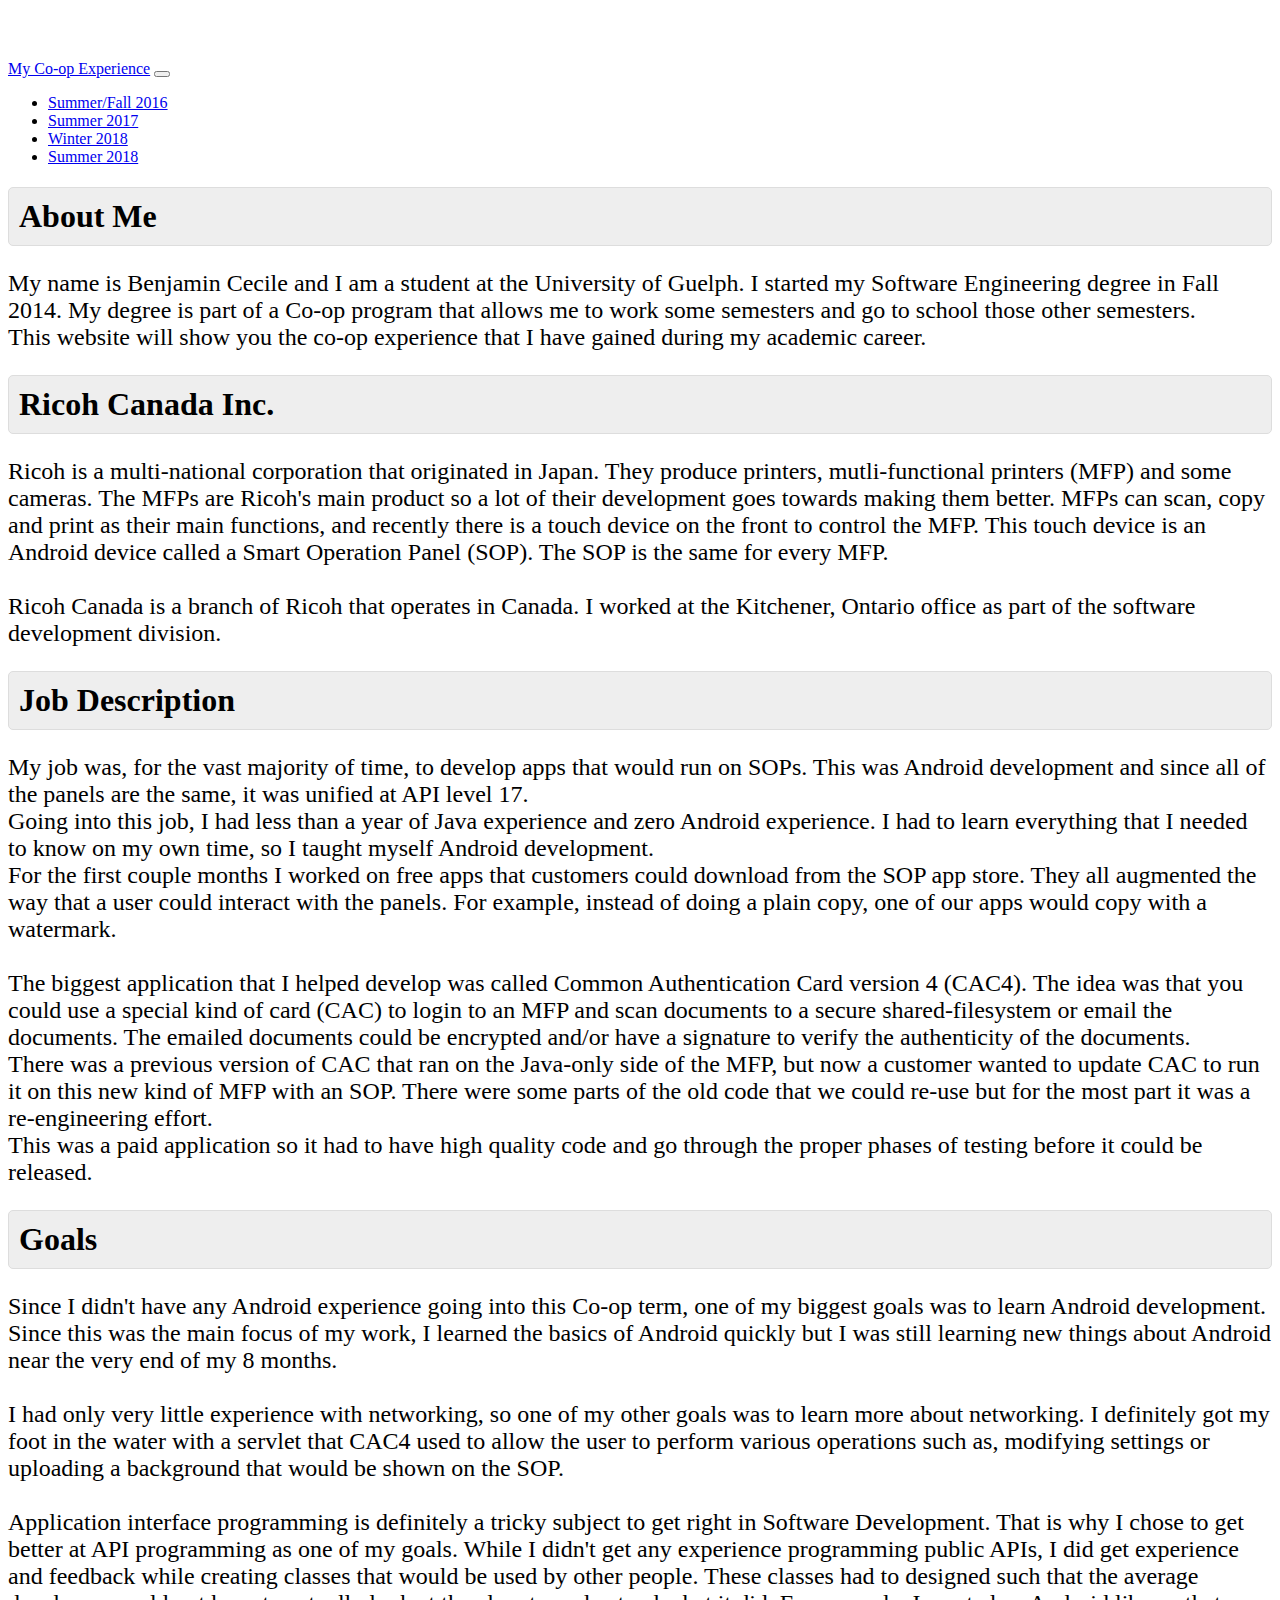
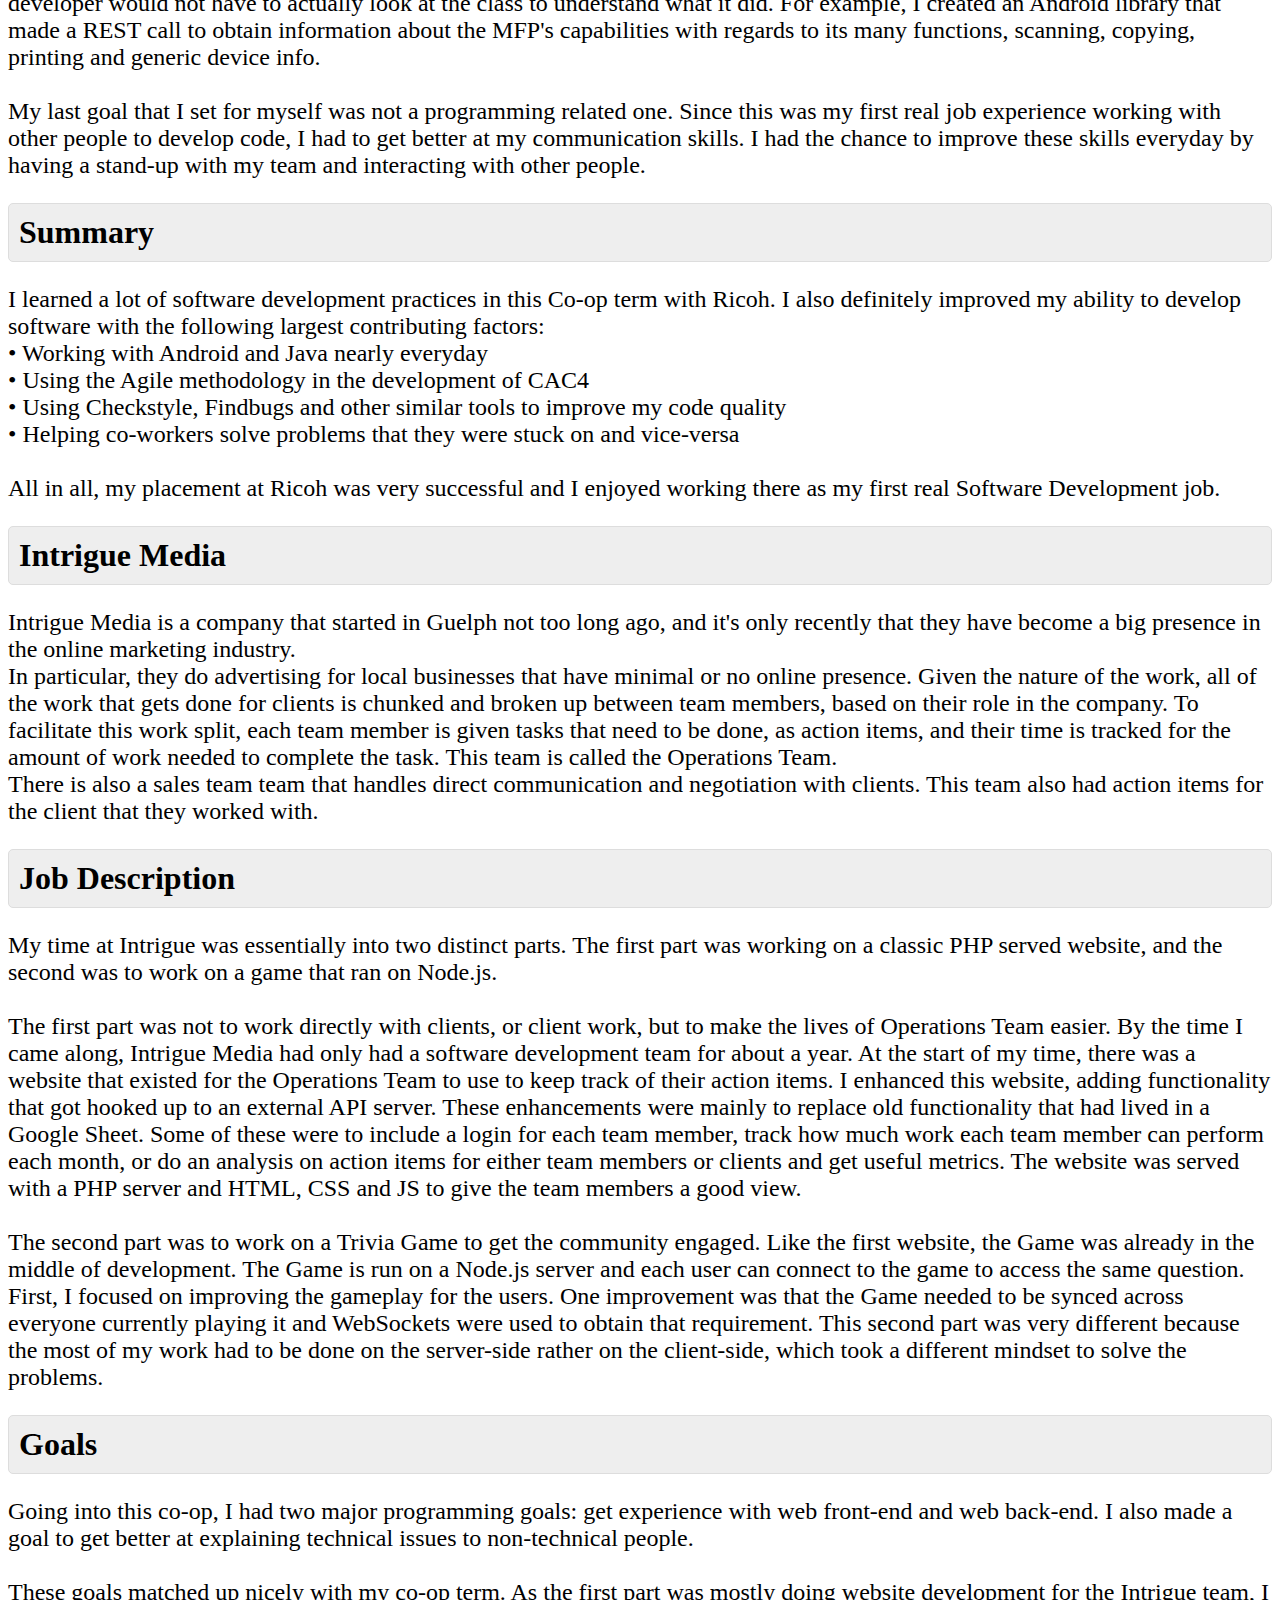
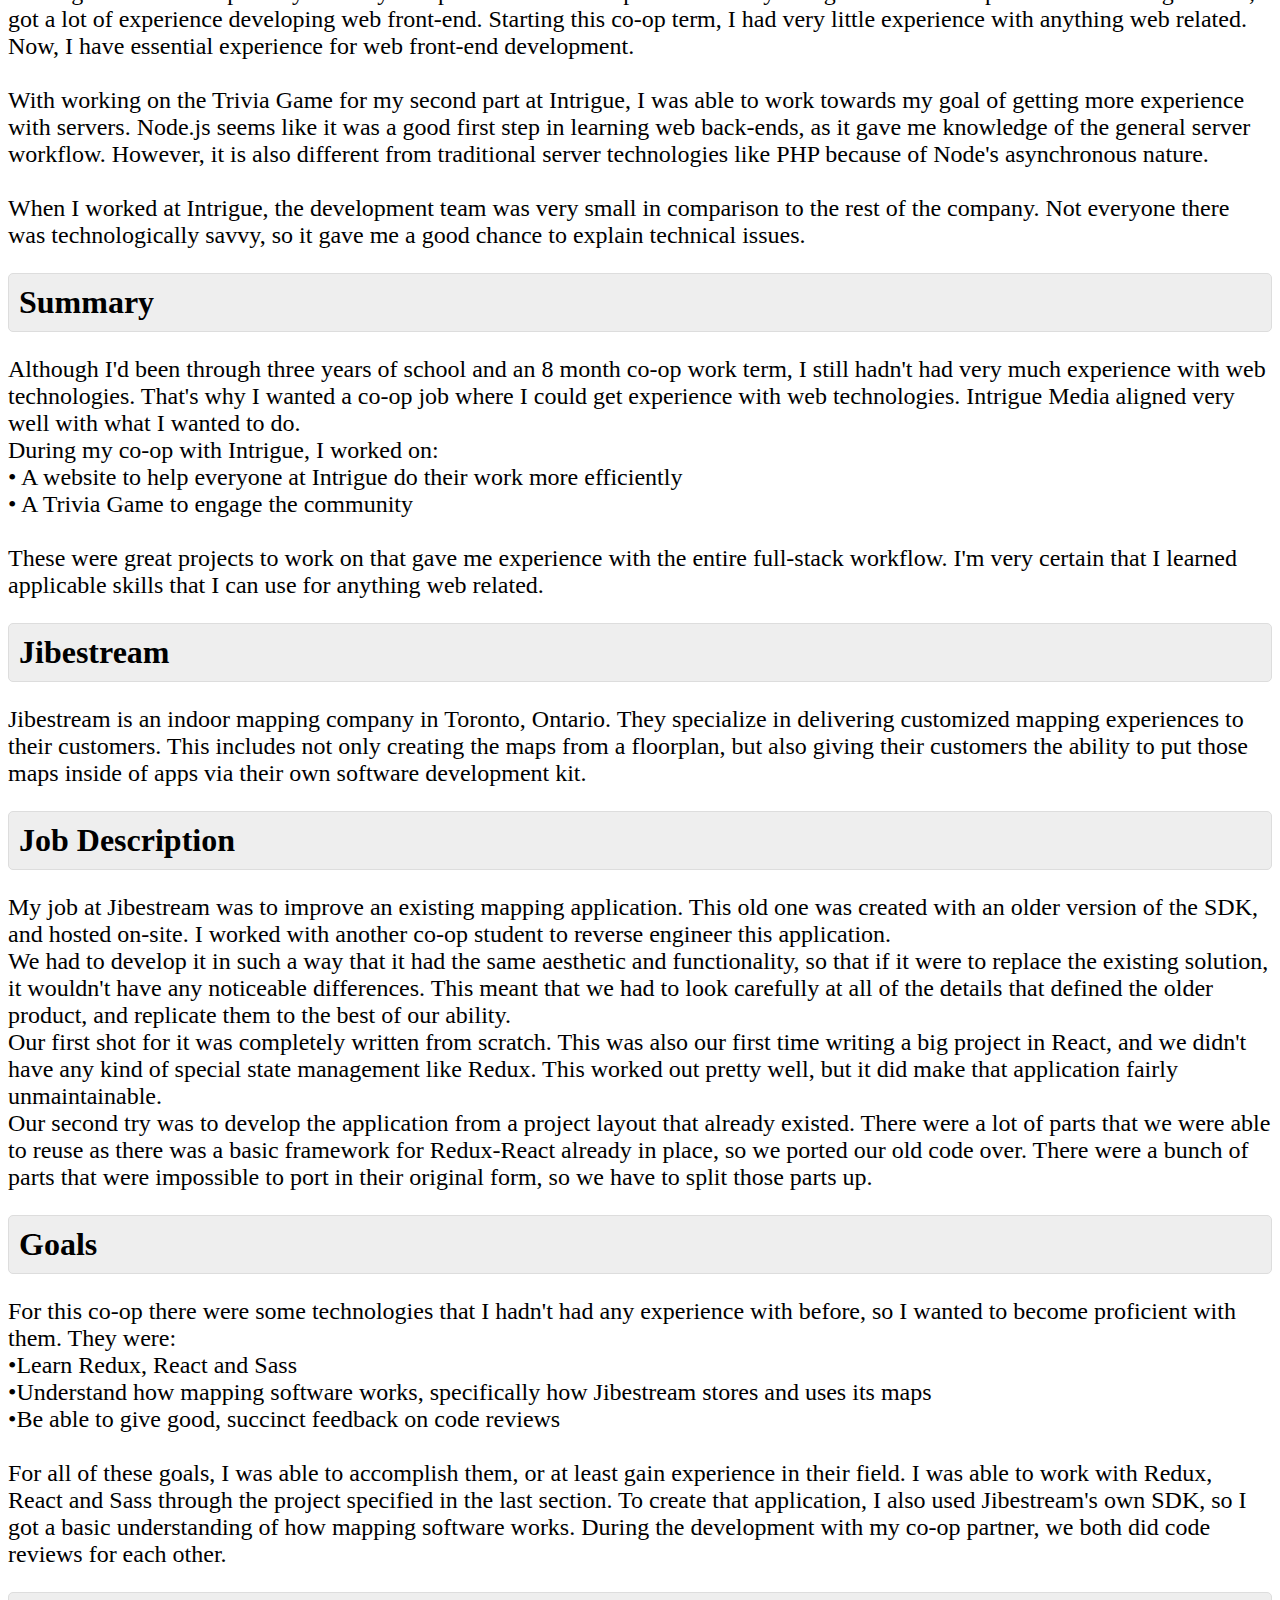
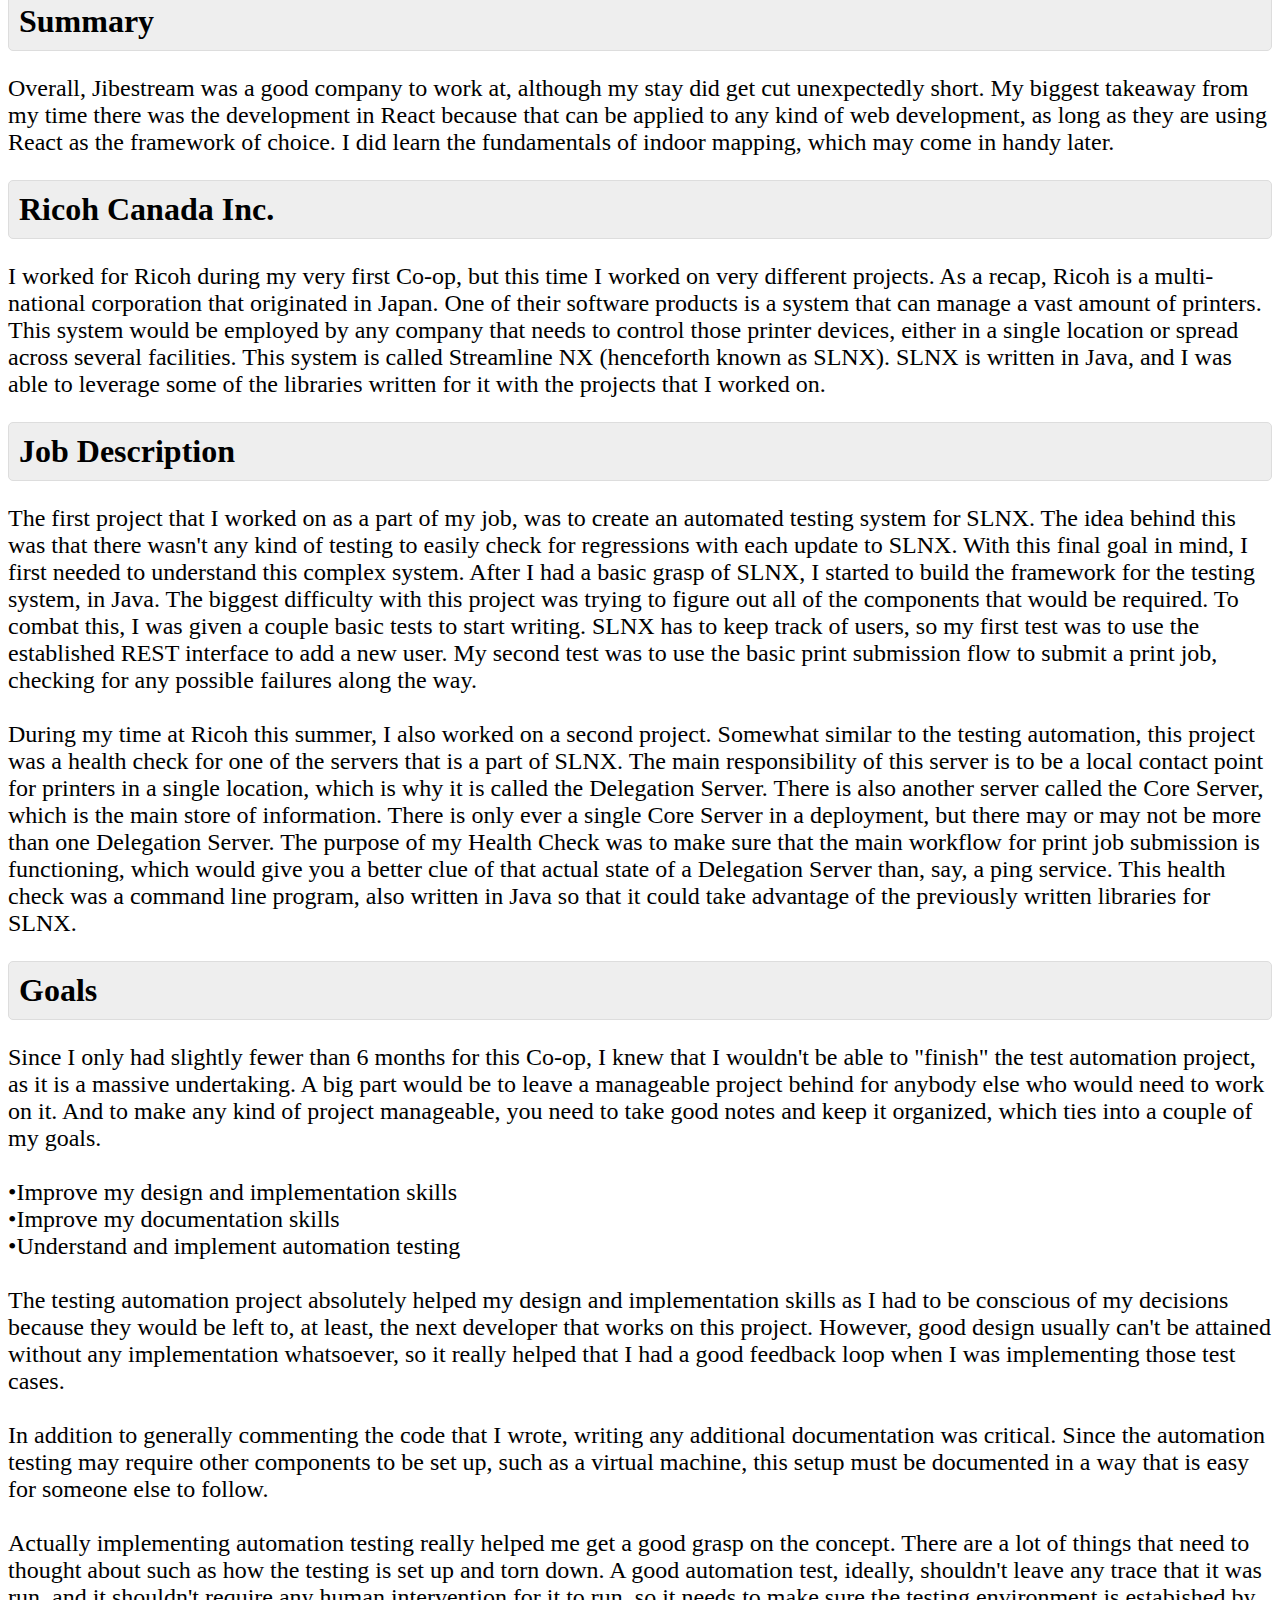
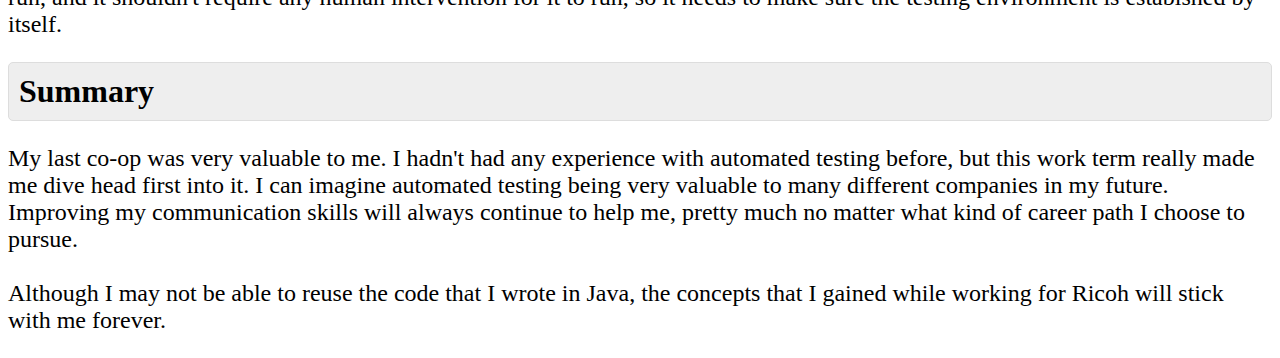
<file: GuelphCo-op/index.html>
<!DOCTYPE html>
<html lang="en">
    <head>
        <meta charset="utf-8">
        <meta http-equiv="X-UA-Compatible" content="IE=edge">
        <meta name="viewport" content="width=device-width, initial-scale=1">
        <title>Benjamin Cecile</title>
        <!-- Bootstrap CSS -->
        <link rel="stylesheet"
            href="https://maxcdn.bootstrapcdn.com/bootstrap/4.0.0-beta/css/bootstrap.min.css"
            integrity="sha384-/Y6pD6FV/Vv2HJnA6t+vslU6fwYXjCFtcEpHbNJ0lyAFsXTsjBbfaDjzALeQsN6M"
            crossorigin="anonymous">
        <!-- Load my own css file for custom appearance -->
        <link rel="stylesheet" href="./style.css">
    </head>
    <body>
        <nav class="navbar navbar-expand-md navbar-light bg-light fixed-top"
        onclick="checkNavigation(event)">
        <div class="container">
            <a class="navbar-brand" href="#">My Co-op Experience</a>
                <button class="navbar-toggler" type="button" data-toggle="collapse"
                data-target="#navbar" aria-controls="navbarSupportedContent" aria-expanded="false"
                aria-label="Toggle navigation">
                    <span class="navbar-toggler-icon"></span>
                </button>
                <div id="navbar" class="navbar-collapse collapse">
                    <ul class="navbar-nav">
                        <li class="nav-item" id="sf16Nav">
                            <a class="nav-link" href="#SF16">Summer/Fall 2016</a>
                        </li>
                        <li class="nav-item" id="s17Nav">
                            <a class="nav-link" href="#S17">Summer 2017</a>
                        </li>
                        <li class="nav-item" id="w18Nav">
                            <a class="nav-link" href="#W18">Winter 2018</a>
                        </li>
                        <li class="nav-item" id="s18Nav">
                            <a class="nav-link" href="#S18">Summer 2018</a>
                        </li>
                    </ul>
                </div>
            </div>
        </nav>
        <div class="container">
            <div id="mainPage">
                <h1 id="aboutMe">About Me</h1>
                <p id="aboutMeContent">
                    My name is Benjamin Cecile and I am a student at the University of Guelph. I
                    started my Software Engineering degree in Fall 2014. My degree is part of a
                    Co-op program that allows me to work some semesters and go to school those other
                    semesters.
                    <br>
                    This website will show you the co-op experience that I have gained during my
                    academic career.
                </p>
            </div>
            <div id="sf16">
                <h1 id="ricoh">Ricoh Canada Inc.</h1>
                <p id="ricohContent">
                    Ricoh is a multi-national corporation that originated in Japan. They produce
                    printers, mutli-functional printers (MFP) and some cameras. The MFPs are Ricoh's
                    main product so a lot of their development goes towards making them better. MFPs
                    can scan, copy and print as their main functions, and recently there is a touch
                    device on the front to control the MFP. This touch device is an Android device
                    called a Smart Operation Panel (SOP). The SOP is the same for every MFP.
                    <br>
                    <br>
                    Ricoh Canada is a branch of Ricoh that operates in Canada. I worked at the
                    Kitchener, Ontario office as part of the software development division.
                </p>
                <h1 id="ricohJob">Job Description</h1>
                <p id="ricohJobContent">
                    My job was, for the vast majority of time, to develop apps that would run on
                    SOPs. This was Android development and since all of the panels are the same, it
                    was unified at API level 17.
                    <br>
                    Going into this job, I had less than a year of Java experience and zero Android
                    experience. I had to learn everything that I needed to know on my own time, so I
                    taught myself Android development.
                    <br>
                    For the first couple months I worked on free apps that customers could download
                    from the SOP app store. They all augmented the way that a user could interact
                    with the panels. For example, instead of doing a plain copy, one of our apps
                    would copy with a watermark.
                    <br>
                    <br>
                    The biggest application that I helped develop was called Common Authentication
                    Card version 4 (CAC4). The idea was that you could use a special kind of card
                    (CAC) to login to an MFP and scan documents to a secure shared-filesystem
                    or email the documents. The emailed documents could be encrypted and/or have
                    a signature to verify the authenticity of the documents.
                    <br>
                    There was a previous version of CAC that ran on the Java-only side of the MFP,
                    but now a customer wanted to update CAC to run it on this new kind of MFP with
                    an SOP. There were some parts of the old code that we could re-use but for the
                    most part it was a re-engineering effort.
                    <br>
                    This was a paid application so it had to have high quality code and go through
                    the proper phases of testing before it could be released.
                </p>
                <h1 id="ricohGoals">Goals</h1>
                <p id="ricohGoalsContent">
                    Since I didn't have any Android experience going into this Co-op term, one of my
                    biggest goals was to learn Android development. Since this was the main focus
                    of my work, I learned the basics of Android quickly but I was still learning new
                    things about Android near the very end of my 8 months.
                    <br>
                    <br>
                    I had only very little experience with networking, so one of my other goals was
                    to learn more about networking. I definitely got my foot in the water with a
                    servlet that CAC4 used to allow the user to perform various operations such as,
                    modifying settings or uploading a background that would be shown on the SOP.
                    <br>
                    <br>
                    Application interface programming is definitely a tricky subject to get right
                    in Software Development. That is why I chose to get better at API programming
                    as one of my goals. While I didn't get any experience programming public
                    APIs, I did get experience and feedback while creating classes that would be
                    used by other people. These classes had to designed such that the average
                    developer would not have to actually look at the class to understand what it
                    did. For example, I created an Android library that made a REST call to obtain
                    information about the MFP's capabilities with regards to its many functions,
                    scanning, copying, printing and generic device info.
                    <br>
                    <br>
                    My last goal that I set for myself was not a programming related one. Since this
                    was my first real job experience working with other people to develop code, I had
                    to get better at my communication skills. I had the chance to improve these skills
                    everyday by having a stand-up with my team and interacting with other people.
                </p>
                <h1 id="ricohSummary">Summary</h1>
                <p id="ricohSummaryContent">
                    I learned a lot of software development practices in this Co-op term with Ricoh.
                    I also definitely improved my ability to develop software with the following
                    largest contributing factors:
                    <br>
                    &bull; Working with Android and Java nearly everyday
                    <br>
                    &bull; Using the Agile methodology in the development of CAC4
                    <br>
                    &bull; Using Checkstyle, Findbugs and other similar tools to improve my code
                    quality
                    <br>
                    &bull; Helping co-workers solve problems that they were stuck on and vice-versa
                    <br>
                    <br>
                    All in all, my placement at Ricoh was very successful and I enjoyed working
                    there as my first real Software Development job.
                </p>
            </div>
            <div id="s17">
                <h1 id="intrigue">Intrigue Media</h1>
                <p id="intrigueContent">
                    Intrigue Media is a company that started in Guelph not too long ago, and it's only recently that they have become a big presence in the online marketing industry.
                    <br>
                    In particular, they do advertising for local businesses that have minimal or no online presence. Given the nature of the work, all of the work that gets done for clients is chunked and broken up between team members, based on their role in the company. To facilitate this work split, each team member is given tasks that need to be done, as action items, and their time is tracked for the amount of work needed to complete the task. This team is called the Operations Team.
                    <br>
                    There is also a sales team team that handles direct communication and negotiation with clients. This team also had action items for the client that they worked with.
                </p>
                <h1 id="intrigueJob">Job Description</h1>
                <p id="intrigueJobContent">
                    My time at Intrigue was essentially into two distinct parts. The first part was working on a classic PHP served website, and the second was to work on a game that ran on Node.js.
                    <br>
                    <br>
                    The first part was not to work directly with clients, or client work, but to make the lives of Operations Team easier. By the time I came along, Intrigue Media had only had a software development team for about a year. At the start of my time, there was a website that existed for the Operations Team to use to keep track of their action items. I enhanced this website, adding functionality that got hooked up to an external API server. These enhancements were mainly to replace old functionality that had lived in a Google Sheet. Some of these were to include a login for each team member, track how much work each team member can perform each month, or do an analysis on action items for either team members or clients and get useful metrics. The website was served with a PHP server and HTML, CSS and JS to give the team members a good view.
                    <br>
                    <br>
                    The second part was to work on a Trivia Game to get the community engaged. Like the first website, the Game was already in the middle of development. The Game is run on a Node.js server and each user can connect to the game to access the same question. First, I focused on improving the gameplay for the users. One improvement was that the Game needed to be synced across everyone currently playing it and WebSockets were used to obtain that requirement. This second part was very different because the most of my work had to be done on the server-side rather on the client-side, which took a different mindset to solve the problems.
                </p>
                <h1 id="intrigueGoals">Goals</h1>
                <p id="intrigueGoalsContent">
                    Going into this co-op, I had two major programming goals: get experience with web front-end and web back-end. I also made a goal to get better at explaining technical issues to non-technical people.
                    <br>
                    <br>
                    These goals matched up nicely with my co-op term. As the first part was mostly doing website development for the Intrigue team, I got a lot of experience developing web front-end. Starting this co-op term, I had very little experience with anything web related. Now, I have essential experience for web front-end development.
                    <br>
                    <br>
                    With working on the Trivia Game for my second part at Intrigue, I was able to work towards my goal of getting more experience with servers. Node.js seems like it was a good first step in learning web back-ends, as it gave me knowledge of the general server workflow. However, it is also different from traditional server technologies like PHP because of Node's asynchronous nature.
                    <br>
                    <br>
                    When I worked at Intrigue, the development team was very small in comparison to the rest of the company. Not everyone there was technologically savvy, so it gave me a good chance to explain technical issues.
                </p>
                <h1 id="intrigueSummary">Summary</h1>
                <p id="intrigueSummaryContent">
                    Although I'd been through three years of school and an 8 month co-op work term, I still hadn't had very much experience with web technologies. That's why I wanted a co-op job where I could get experience with web technologies. Intrigue Media aligned very well with what I wanted to do.
                    <br>
                    During my co-op with Intrigue, I worked on:
                    <br>
                    &bull; A website to help everyone at Intrigue do their work more efficiently
                    <br>
                    &bull; A Trivia Game to engage the community
                    <br>
                    <br>
                    These were great projects to work on that gave me experience with the entire full-stack workflow. I'm very certain that I learned applicable skills that I can use for anything web related.
                </p>
            </div>
            <div id="w18">
                <h1 id="jibestream">Jibestream</h1>
                <p id="jibestreamContent">
                    Jibestream is an indoor mapping company in Toronto, Ontario. They specialize in delivering customized mapping experiences to their customers. This includes not only creating the maps from a floorplan, but also giving their customers the ability to put those maps inside of apps via their own software development kit.
                </p>
                <h1 id="jibestreamJob">Job Description</h1>
                <p id="jibestreamJobContent">
                    My job at Jibestream was to improve an existing mapping application. This old one was created with an older version of the SDK, and hosted on-site. I worked with another co-op student to reverse engineer this application.
                    <br>
                    We had to develop it in such a way that it had the same aesthetic and functionality, so that if it were to replace the existing solution, it wouldn't have any noticeable differences. This meant that we had to look carefully at all of the details that defined the older product, and replicate them to the best of our ability.
                    <br>
                    Our first shot for it was completely written from scratch. This was also our first time writing a big project in React, and we didn't have any kind of special state management like Redux. This worked out pretty well, but it did make that application fairly unmaintainable.
                    <br>
                    Our second try was to develop the application from a project layout that already existed. There were a lot of parts that we were able to reuse as there was a basic framework for Redux-React already in place, so we ported our old code over. There were a bunch of parts that were impossible to port in their original form, so we have to split those parts up.
                </p>
                <h1 id="jibestreamGoals">Goals</h1>
                <p id="jibestreamGoalsContent">
                    For this co-op there were some technologies that I hadn't had any experience with before, so I wanted to become proficient with them. They were:
                    <br>
                    &#x2022;Learn Redux, React and Sass
                    <br>
                    &#x2022;Understand how mapping software works, specifically how Jibestream stores and uses its maps
                    <br>
                    &#x2022;Be able to give good, succinct feedback on code reviews
                    <br>
                    <br>
                    For all of these goals, I was able to accomplish them, or at least gain experience in their field. I was able to work with Redux, React and Sass through the project specified in the last section. To create that application, I also used Jibestream's own SDK, so I got a basic understanding of how mapping software works. During the development with my co-op partner, we both did code reviews for each other.
                </p>
                <h1 id="jibestreamSummary">Summary</h1>
                <p id="jibestreamSummaryContent">
                    Overall, Jibestream was a good company to work at, although my stay did get cut unexpectedly short. My biggest takeaway from my time there was the development in React because that can be applied to any kind of web development, as long as they are using React as the framework of choice. I did learn the fundamentals of indoor mapping, which may come in handy later.
                </p>
            </div>
            <div id="s18">
                <h1 id="ricoh2">Ricoh Canada Inc.</h1>
                <p id="ricoh2Content">
                    I worked for Ricoh during my very first Co-op, but this time I worked on very different projects. As a recap, Ricoh is a multi-national corporation that originated in Japan. One of their software products is a system that can manage a vast amount of printers. This system would be employed by any company that needs to control those printer devices, either in a single location or spread across several facilities. This system is called Streamline NX (henceforth known as SLNX). SLNX is written in Java, and I was able to leverage some of the libraries written for it with the projects that I worked on.
                </p>
                <h1 id="ricoh2Job">Job Description</h1>
                <p id="ricoh2JobContent">
                    The first project that I worked on as a part of my job, was to create an automated testing system for SLNX. The idea behind this was that there wasn't any kind of testing to easily check for regressions with each update to SLNX. With this final goal in mind, I first needed to understand this complex system. After I had a basic grasp of SLNX, I started to build the framework for the testing system, in Java. The biggest difficulty with this project was trying to figure out all of the components that would be required. To combat this, I was given a couple basic tests to start writing. SLNX has to keep track of users, so my first test was to use the established REST interface to add a new user. My second test was to use the basic print submission flow to submit a print job, checking for any possible failures along the way.
                    <br>
                    <br>
                    During my time at Ricoh this summer, I also worked on a second project. Somewhat similar to the testing automation, this project was a health check for one of the servers that is a part of SLNX. The main responsibility of this server is to be a local contact point for printers in a single location, which is why it is called the Delegation Server. There is also another server called the Core Server, which is the main store of information. There is only ever a single Core Server in a deployment, but there may or may not be more than one Delegation Server. The purpose of my Health Check was to make sure that the main workflow for print job submission is functioning, which would give you a better clue of that actual state of a Delegation Server than, say, a ping service. This health check was a command line program, also written in Java so that it could take advantage of the previously written libraries for SLNX.
                </p>
                <h1 id="ricoh2Goals">Goals</h1>
                <p id="ricoh2GoalsContent">
                    Since I only had slightly fewer than 6 months for this Co-op, I knew that I wouldn't be able to "finish" the test automation project, as it is a massive undertaking. A big part would be to leave a manageable project behind for anybody else who would need to work on it. And to make any kind of project manageable, you need to take good notes and keep it organized, which ties into a couple of my goals.
                    <br>
                    <br>
                    &#x2022;Improve my design and implementation skills
                    <br>
                    &#x2022;Improve my documentation skills
                    <br>
                    &#x2022;Understand and implement automation testing
                    <br>
                    <br>
                    The testing automation project absolutely helped my design and implementation skills as I had to be conscious of my decisions because they would be left to, at least, the next developer that works on this project. However, good design usually can't be attained without any implementation whatsoever, so it really helped that I had a good feedback loop when I was implementing those test cases.
                    <br>
                    <br>
                    In addition to generally commenting the code that I wrote, writing any additional documentation was critical. Since the automation testing may require other components to be set up, such as a virtual machine, this setup must be documented in a way that is easy for someone else to follow.
                    <br>
                    <br>
                    Actually implementing automation testing really helped me get a good grasp on the concept. There are a lot of things that need to thought about such as how the testing is set up and torn down. A good automation test, ideally, shouldn't leave any trace that it was run, and it shouldn't require any human intervention for it to run, so it needs to make sure the testing environment is estabished by itself.
                </p>
                <h1 id="ricoh2Summary">Summary</h1>
                <p id="ricoh2SummaryContent">
                    My last co-op was very valuable to me. I hadn't had any experience with automated testing before, but this work term really made me dive head first into it. I can imagine automated testing being very valuable to many different companies in my future.
                    <br>
                    Improving my communication skills will always continue to help me, pretty much no matter what kind of career path I choose to pursue.
                    <br>
                    <br>
                    Although I may not be able to reuse the code that I wrote in Java, the concepts that I gained while working for Ricoh will stick with me forever.
                </p>
            </div>
        </div>
        <!-- Put these last so that the page will load faster -->
        <!-- JQuery. We need to load this first for Bootstrap to work -->
        <script src="https://code.jquery.com/jquery-3.2.1.slim.min.js"
            integrity="sha384-KJ3o2DKtIkvYIK3UENzmM7KCkRr/rE9/Qpg6aAZGJwFDMVNA/GpGFF93hXpG5KkN"
            crossorigin="anonymous"></script>
        <script src="https://cdnjs.cloudflare.com/ajax/libs/popper.js/1.11.0/umd/popper.min.js"
            integrity="sha384-b/U6ypiBEHpOf/4+1nzFpr53nxSS+GLCkfwBdFNTxtclqqenISfwAzpKaMNFNmj4"
            crossorigin="anonymous"></script>
        <script src="https://maxcdn.bootstrapcdn.com/bootstrap/4.0.0-beta/js/bootstrap.min.js"
            integrity="sha384-h0AbiXch4ZDo7tp9hKZ4TsHbi047NrKGLO3SEJAg45jXxnGIfYzk4Si90RDIqNm1"
            crossorigin="anonymous"></script>
        <!-- Load my own javascript file for custom functionality -->
        <script src="./js.js"></script>
    </body>
</html>
</file>
<file: GuelphCo-op/style.css>
body {
    margin-top: 60px;
}

p {
    font-size: 1.5em;
}

h1 {
    border: #ddd solid 1px;
    border-radius: 5px;
    background-color: #eee;
    padding: 10px;
}

h1:hover {
    background-color: #444;
    color: #eee;
}
</file>
